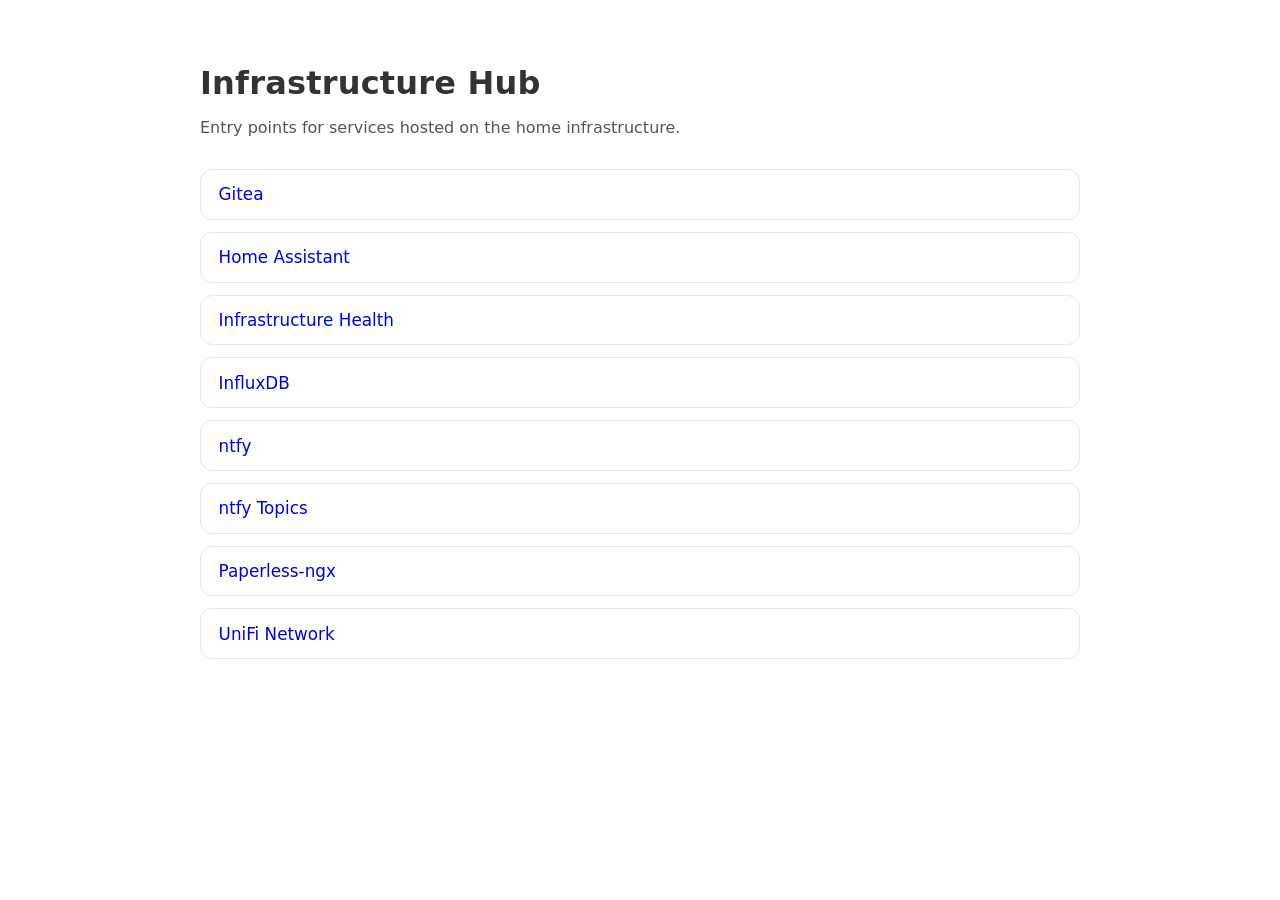
<file: services/hub/assets/index.html>
<!doctype html>
<html lang="en">
  <head>
    <meta charset="UTF-8" />
    <title>Infrastructure Hub</title>
    <meta name="viewport" content="width=device-width,initial-scale=1" />
    <style>
      body {
        font-family:
          system-ui,
          -apple-system,
          Segoe UI,
          Roboto,
          Ubuntu,
          Cantarell,
          Noto Sans,
          sans-serif;
        max-width: 880px;
        margin: 4rem auto;
        padding: 0 1rem;
        color: #333;
      }
      h1 {
        margin-bottom: 1rem;
        font-weight: 700;
        letter-spacing: 0.2px;
      }
      p {
        color: #555;
      }
      ul {
        list-style: none;
        padding: 0;
        margin: 2rem 0;
        display: grid;
        gap: 0.75rem;
      }
      a {
        display: block;
        padding: 0.9rem 1.1rem;
        text-decoration: none;
        border: 1px solid #e5e7eb;
        border-radius: 12px;
        font-size: 1.05rem;
      }
      a:hover {
        background: #fafafa;
      }
    </style>
  </head>
  <body>
    <h1>Infrastructure Hub</h1>
    <p>Entry points for services hosted on the home infrastructure.</p>
    <ul>
      <li><a href="https://git.c4rb0n.cloud">Gitea</a></li>
      <li><a href="https://ha.c4rb0n.cloud">Home Assistant</a></li>
      <li><a href="https://health.c4rb0n.cloud">Infrastructure Health</a></li>
      <li><a href="https://influx.c4rb0n.cloud">InfluxDB</a></li>
      <li><a href="https://ntfy.c4rb0n.cloud">ntfy</a></li>
      <li><a href="https://ntfy.c4rb0n.cloud/topics/">ntfy Topics</a></li>
      <li><a href="https://paperless.c4rb0n.cloud">Paperless-ngx</a></li>
      <li><a href="https://unifi.c4rb0n.cloud">UniFi Network</a></li>
    </ul>
  </body>
</html>
</file>
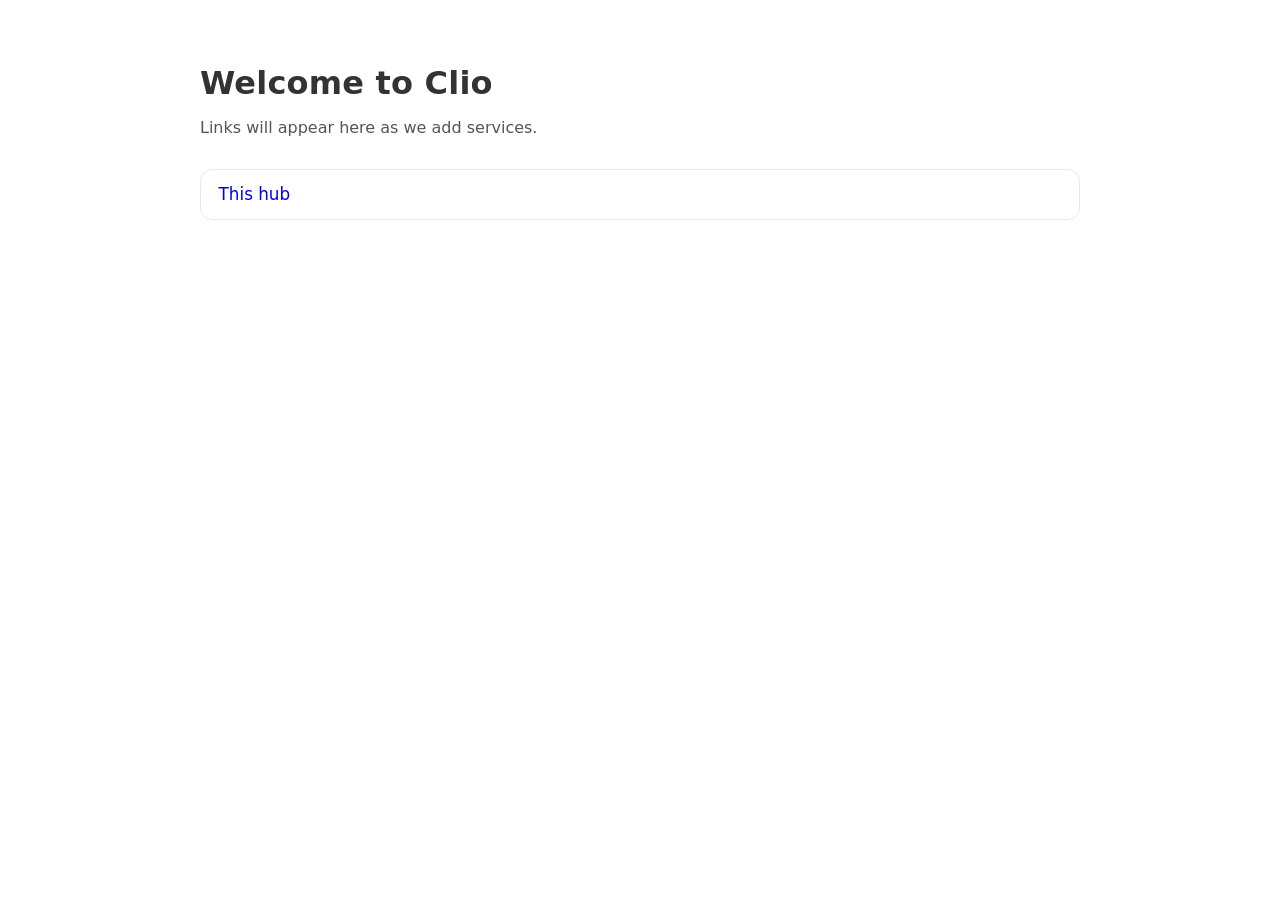
<file: hosts/clio/assets/hub/index.html>
<!doctype html>
<html lang="en">
  <head>
    <meta charset="UTF-8" />
    <title>Clio Hub</title>
    <meta name="viewport" content="width=device-width,initial-scale=1" />
    <style>
      body {
        font-family:
          system-ui,
          -apple-system,
          Segoe UI,
          Roboto,
          Ubuntu,
          Cantarell,
          Noto Sans,
          sans-serif;
        max-width: 880px;
        margin: 4rem auto;
        padding: 0 1rem;
        color: #333;
      }
      h1 {
        margin-bottom: 1rem;
        font-weight: 700;
        letter-spacing: 0.2px;
      }
      p {
        color: #555;
      }
      ul {
        list-style: none;
        padding: 0;
        margin: 2rem 0;
        display: grid;
        gap: 0.75rem;
      }
      a {
        display: block;
        padding: 0.9rem 1.1rem;
        text-decoration: none;
        border: 1px solid #e5e7eb;
        border-radius: 12px;
        font-size: 1.05rem;
      }
      a:hover {
        background: #fafafa;
      }
    </style>
  </head>
  <body>
    <h1>Welcome to Clio</h1>
    <p>Links will appear here as we add services.</p>
    <ul>
      <li><a href="/">This hub</a></li>
    </ul>
  </body>
</html>
</file>
